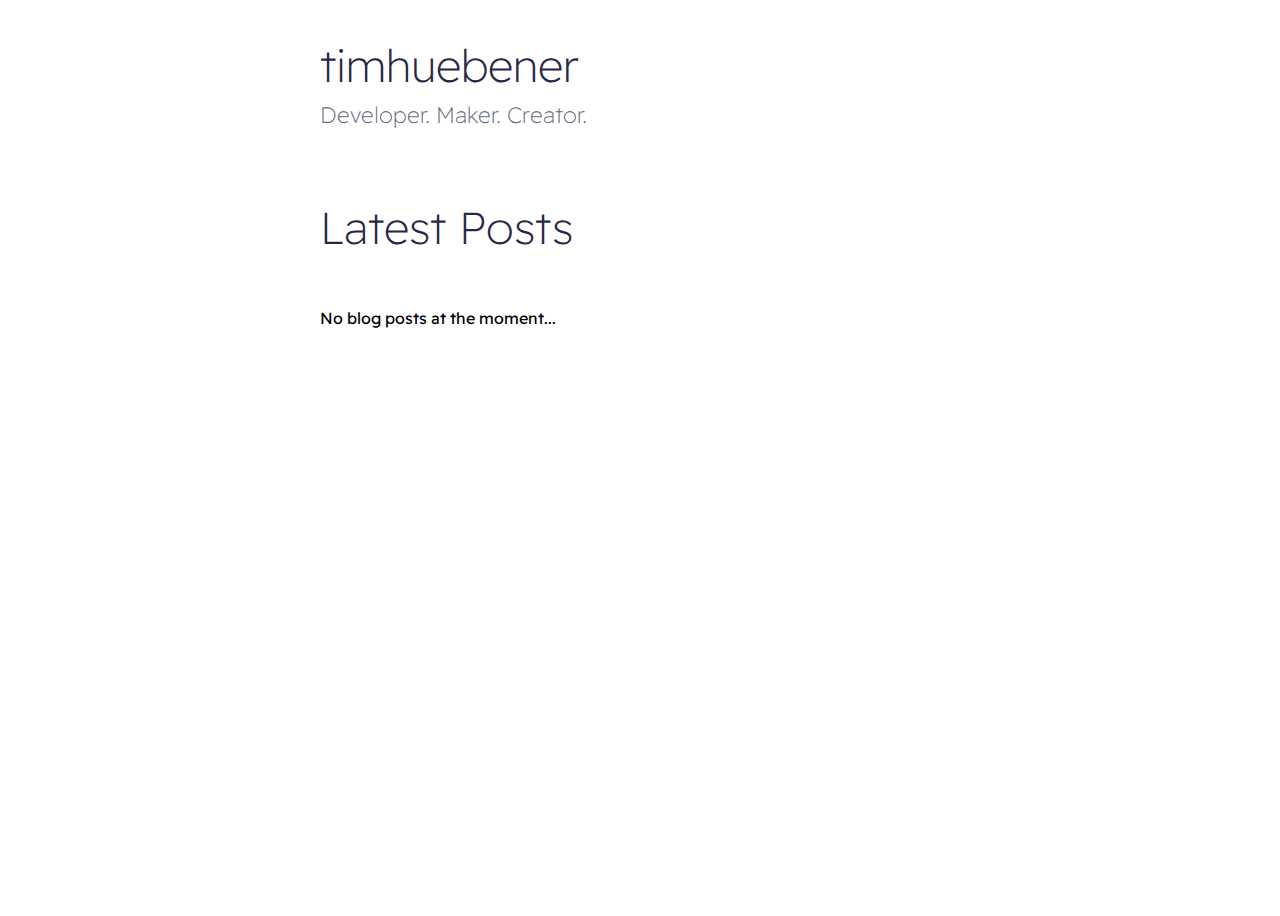
<file: public/index.html>
<!DOCTYPE html>
<html>

<head>
    <title>Blog | timhuebener</title>
    <!-- <link rel="stylesheet" href="./styles/baseline.css">
    <link rel="stylesheet" href="./styles/responsive.css">
    <link rel="stylesheet" href="./styles/styles.css"> -->
    <link rel="stylesheet" href="./styles/minified.css">

    <meta name="viewport" content="width=320, initial-scale=1">
    <meta name="description" content="The personal blog of Tim Hübener.">
    <meta name=”robots” content="follow, index">

    <!-- Open Graph Meta Tags -->
    <meta property="og:type" content="blow" />
    <meta property="og:title" content="Blow | timhuebener" />
    <meta property="og:description" content="The personal blog of Tim Hübener." />
    <!-- <meta property="og:image" content="LINK TO THE IMAGE FILE" /> -->
    <meta property="og:url" content="timhuebener.com" />
    <meta property="og:site_name" content="timhuebener.com" />

    <!-- Twitter Cards -->
    <meta name="twitter:title" content="Blow | timhuebener">
    <meta name="twitter:description" content="The personal blog of Tim Hübener.">
    <!-- <meta name="twitter:image" content="LINK TO IMAGE"> -->
    <meta name="twitter:site" content="@timhuebener">
    <meta name="twitter:creator" content="@timhuebener">
</head>

<body>

    <!-- Navbar -->
    <nav>
        <a href="https://timhuebener.com">
            <h1 style="margin-bottom: 0;">timhuebener</h1>
            <h3>Developer. Maker. Creator.</h3>
        </a>
    </nav>

    <main>

        <!-- Blog Posts -->
        <section>
            <h1>Latest Posts</h1>
            <h3></h3>

            <div id="posts"></div>

        </section>
    </main>

</body>

<script src="app.js"></script>

</html>
</file>
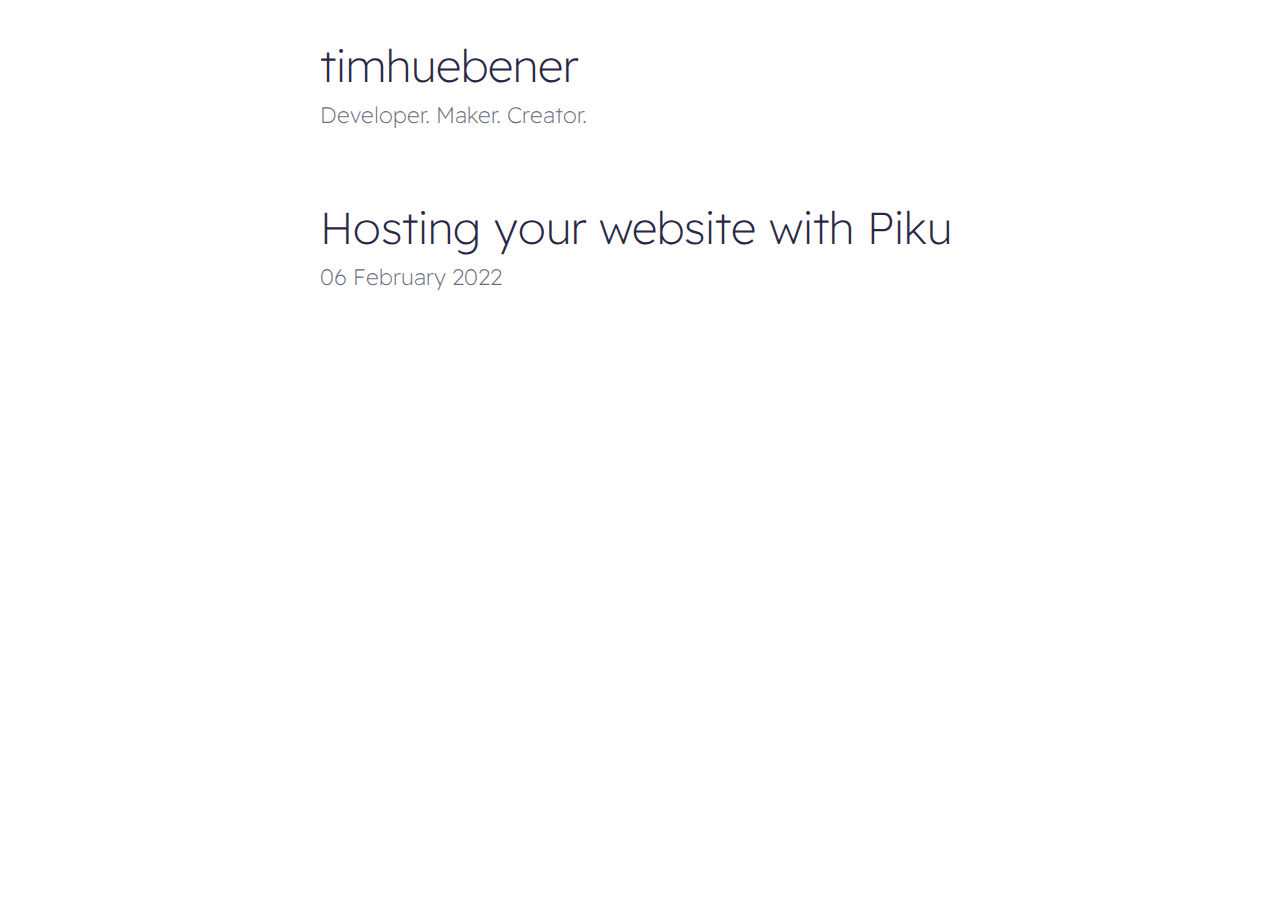
<file: public/posts/2022-02-06-piku.html>
<!DOCTYPE html>
<html lang="en">

<head>
    <title>Piku | timhuebener</title>
    <link rel="stylesheet" href="../styles/baseline.css">
    <link rel="stylesheet" href="../styles/responsive.css">

    <meta name="viewport" content="width=device-width, initial-scale=1">
    <meta name="description" content="How to set up Piku. Simple solution for hosting websites and web-apps.">
    <meta name=”robots” content="follow, index">

    <!-- Open Graph Meta Tags -->
    <meta property="og:type" content="article" />
    <meta property="og:title" content="How to set up Piku" />
    <meta property="og:description" content="How to set up Piku. Simple solution for hosting websites and web-apps." />
    <!-- <meta property="og:image" content="LINK TO THE IMAGE FILE" /> -->
    <meta property="og:url" content="blog.timhuebener.com" />
    <meta property="og:site_name" content="" />

    <!-- Twitter Cards -->
    <meta name="twitter:title" content="TITLE OF POST OR PAGE">
    <meta name="twitter:description" content="DESCRIPTION OF PAGE CONTENT">
    <meta name="twitter:image" content="LINK TO IMAGE">
    <meta name="twitter:site" content="@USERNAME">
    <meta name="twitter:creator" content="@USERNAME">
</head>

<body>

    <!-- Navbar -->
    <nav>
        <a href="../index.html">
            <h1 style="margin-bottom: 0;">timhuebener</h1>
            <h3>Developer. Maker. Creator.</h3>
        </a>
    </nav>

    <main>

        <section>
            <h1 style="margin-bottom: 0;">Hosting your website with Piku</h1>
            <h3>06 February 2022</h3>

            <p>

            </p>

        </section>

    </main>

</body>

<script>
    //TODO: add view count increaser
    fetch("https://blogback.timhuebener.com/views",
        {
            headers: {
                'Accept': 'application/json',
                'Content-Type': 'application/json'
            },
            method: "POST",
            body: JSON.stringify({ url: "https://blog.timhuebener.com/posts/2022-02-06-piku" })
        })

</script>

</html>
</file>
<file: public/styles/baseline.css>
@import url("https://fonts.googleapis.com/css2?family=Readex+Pro:wght@200&display=swap");

:root {
  --primary-color: rgba(40, 40, 70, 1);
  --secondary-color: rgba(40, 40, 70, 0.7);
  --background-color: rgb(253, 253, v);
}

/*
  taken from https://www.joshwcomeau.com/css/custom-css-reset/
  1. Use a more-intuitive box-sizing model.
*/
*,
*::before,
*::after {
  box-sizing: border-box;
}
/*
    2. Remove default margin
  */
* {
  margin: 0;
}
/*
    3. Allow percentage-based heights in the application
  */
html,
body {
  height: 100%;
  font-family: "Readex Pro", sans-serif;
  background-color: var(--background-color);
}
/*
    Typographic tweaks!
    4. Add accessible line-height
    5. Improve text rendering
  */
body {
  line-height: 1.5;
  -webkit-font-smoothing: antialiased;
}
/*
    6. Improve media defaults
  */
img,
picture,
video,
canvas,
svg {
  display: block;
  max-width: 100%;
}
/*
    7. Remove built-in form typography styles
  */
input,
button,
textarea,
select {
  font: inherit;
}
/*
    8. Avoid text overflows
  */
p,
h1,
h2,
h3,
h4,
h5,
h6 {
  overflow-wrap: break-word;
}
/*
    9. Create a root stacking context
  */
#root,
#__next {
  isolation: isolate;
}

/* Large title and large sub-title */
h1 {
  font-size: var(--large-font);
  color: var(--primary-color);
  font-weight: 200;
}
h3 {
  font-size: var(--medium-font);
  color: var(--secondary-color);
  font-weight: 200;
}
/* Medium title and medium sub-title */
h2 {
  font-size: var(--medium-font);
  color: var(--primary-color);
}
h4 {
  font-size: var(--small-font);
  color: var(--secondary-color);
  font-weight: 200;
}
p {
  margin: 1rem 0;
  font-size: var(--small-font);
}
a {
  color: var(--primary-color);
  text-decoration: none;
}

img {
    height: 100%;
    width: 100%;
}

/* Navbar */

nav {
  padding: var(--small-whitespace) 0;
  margin-top: var(--small-whitespace);
  margin-bottom: var(--large-whitespace);
}
</file>
<file: public/styles/responsive.css>
/* Responsive Handling */
@media (min-width: 320px) {
  :root {
    --large-font: calc(1 * 2.8rem);
    --medium-font: calc(1 * 1.4rem);
    --small-font: calc(1 * 1.2rem);

    --large-whitespace: calc(1 * 2.8rem);
    --medium-whitespace: calc(1 * 1.4rem);
    --small-whitespace: calc(1 * 1rem);
  }

  h1 {
      margin-bottom: var(--large-whitespace);
  }

  body {
    padding: 0 5vw;
  }

  .post-body {
    display: block;
  }
}

@media (min-width: 768px) {
  /* .post-body {
    display: grid;
    grid-template-columns: 0fr 4fr;
    gap: var(--medium-whitespace);
    place-items: center;
  }
  .post-img {
    height: 100%;
    width: 100%;
  } */
}

@media (min-width: 1024px) {
  body {
    padding: 0 15%;
  }
}

@media (min-width: 1280px) {
  body {
    padding: 0 25%;
  }
}

@media (min-width: 1536px) {
  body {
    padding: 0 25%;
  }
}
</file>
<file: public/styles/styles.css>
/* Blog Posts */

section {
  margin: var(--large-whitespace) 0;
}

article{
  padding: var(--medium-whitespace);
}
article:hover{
  border-radius: 10px;
  background-color: rgb(230, 230, 230);
}

.post-header {
  display: grid;
  grid-template-columns: 2fr 1fr;
  gap: var(--medium-whitespace);
}
.post-header-right {
  display: flex;
  margin-left: auto;
}

.post-body {
  margin: 1rem 0;
}

/* Socials */

.horizontal-sections {
  display: grid;
  grid-template-columns: repeat(3, 1fr);
  gap: var(--medium-whitespace);
  grid-auto-rows: minmax(100px, auto);
}
.horizontal-section {
  display: grid;
  place-items: center;
}

.icon {
  max-height: 8rem;
}

#github {
  filter: invert(30%);
}
#github:hover {
  filter: invert(60%);
}
#twitter {
  filter: invert(48%) sepia(93%) saturate(1175%) hue-rotate(175deg) brightness(95%) contrast(100%);
}
#twitter:hover {
  filter: invert(70%) sepia(93%) saturate(1175%) hue-rotate(175deg) brightness(95%) contrast(100%);
}

#linkedin {
  filter: invert(25%) sepia(98%) saturate(1747%) hue-rotate(179deg) brightness(95%) contrast(106%);
}
#linkedin:hover {
  filter: invert(70%) sepia(93%) saturate(1175%) hue-rotate(175deg) brightness(95%) contrast(100%);
}
</file>
<file: public/styles/minified.css>
@import url(https://fonts.googleapis.com/css2?family=Readex+Pro:wght@200&display=swap);:root{--primary-color:rgba(40, 40, 70, 1);--secondary-color:rgba(40, 40, 70, 0.7);--background-color:rgb(253, 253, v)}*,::after,::before{box-sizing:border-box}*{margin:0}body,html{height:100%;font-family:"Readex Pro",sans-serif;background-color:var(--background-color)}body{line-height:1.5;-webkit-font-smoothing:antialiased}canvas,img,picture,svg,video{display:block;max-width:100%}button,input,select,textarea{font:inherit}h1,h2,h3,h4,h5,h6,p{overflow-wrap:break-word}#__next,#root{isolation:isolate}h1{font-size:var(--large-font);color:var(--primary-color);font-weight:200}h3{font-size:var(--medium-font);color:var(--secondary-color);font-weight:200}h2{font-size:var(--medium-font);color:var(--primary-color)}h4{font-size:var(--small-font);color:var(--secondary-color);font-weight:200}p{margin:1rem 0;font-size:var(--small-font)}a{color:var(--primary-color);text-decoration:none}img{height:100%;width:100%}nav{padding:var(--small-whitespace) 0;margin-top:var(--small-whitespace);margin-bottom:var(--large-whitespace)}section{margin:var(--large-whitespace) 0}article{padding:var(--medium-whitespace)}article:hover{border-radius:10px;background-color:#e6e6e6}.post-header{display:grid;grid-template-columns:2fr 1fr;gap:var(--medium-whitespace)}.post-header-right{display:flex;margin-left:auto}.post-body{margin:1rem 0}.horizontal-sections{display:grid;grid-template-columns:repeat(3,1fr);gap:var(--medium-whitespace);grid-auto-rows:minmax(100px,auto)}.horizontal-section{display:grid;place-items:center}.icon{max-height:8rem}#github{filter:invert(30%)}#github:hover{filter:invert(60%)}#twitter{filter:invert(48%) sepia(93%) saturate(1175%) hue-rotate(175deg) brightness(95%) contrast(100%)}#twitter:hover{filter:invert(70%) sepia(93%) saturate(1175%) hue-rotate(175deg) brightness(95%) contrast(100%)}#linkedin{filter:invert(25%) sepia(98%) saturate(1747%) hue-rotate(179deg) brightness(95%) contrast(106%)}#linkedin:hover{filter:invert(70%) sepia(93%) saturate(1175%) hue-rotate(175deg) brightness(95%) contrast(100%)}@media (min-width:320px){:root{--large-font:calc(1 * 2.8rem);--medium-font:calc(1 * 1.4rem);--small-font:calc(1 * 1.2rem);--large-whitespace:calc(1 * 2.8rem);--medium-whitespace:calc(1 * 1.4rem);--small-whitespace:calc(1 * 1rem)}h1{margin-bottom:var(--large-whitespace)}body{padding:0 5vw}.post-body{display:block}}@media (min-width:1024px){body{padding:0 15%}}@media (min-width:1280px){body{padding:0 25%}}@media (min-width:1536px){body{padding:0 25%}}
</file>
